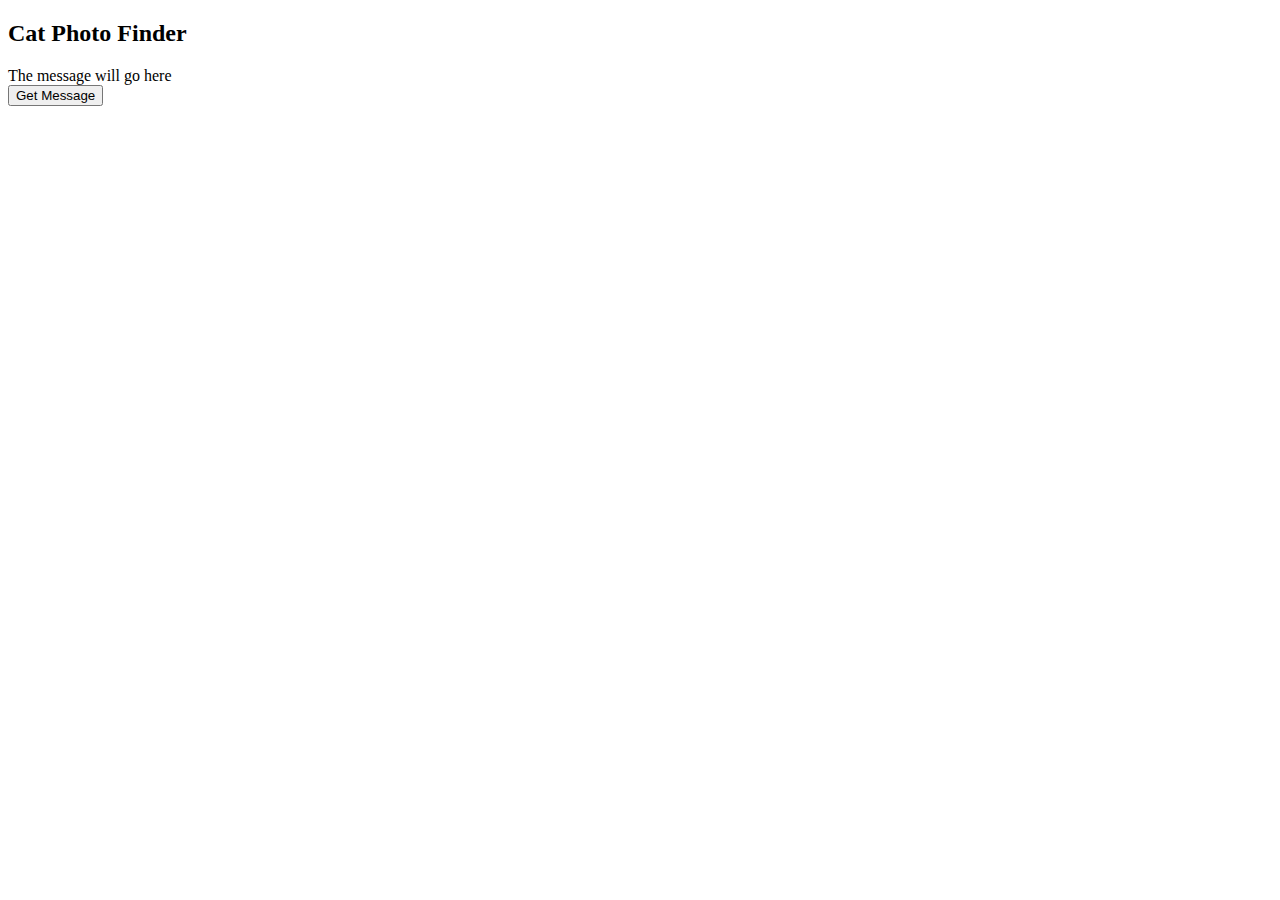
<file: index2.html>
<!DOCTYPE html>
<html>

<head>
  <script src="https://ajax.googleapis.com/ajax/libs/jquery/3.2.1/jquery.min.js"></script>
<script src="js/wiki_views.js"></script>


</head>

<body>
  <div class="container-fluid">
    <div class="row text-center">
      <h2>Cat Photo Finder</h2>
    </div>
    <div class="row text-center">
      <div class="col-xs-12 well message">
        The message will go here
      </div>
    </div>
    <div class="row text-center">
      <div class="col-xs-12">
        <button id="getMessage" class="btn btn-primary">
        Get Message
      </button>
      </div>
    </div>
  </div>
</body>

</html>
</file>
